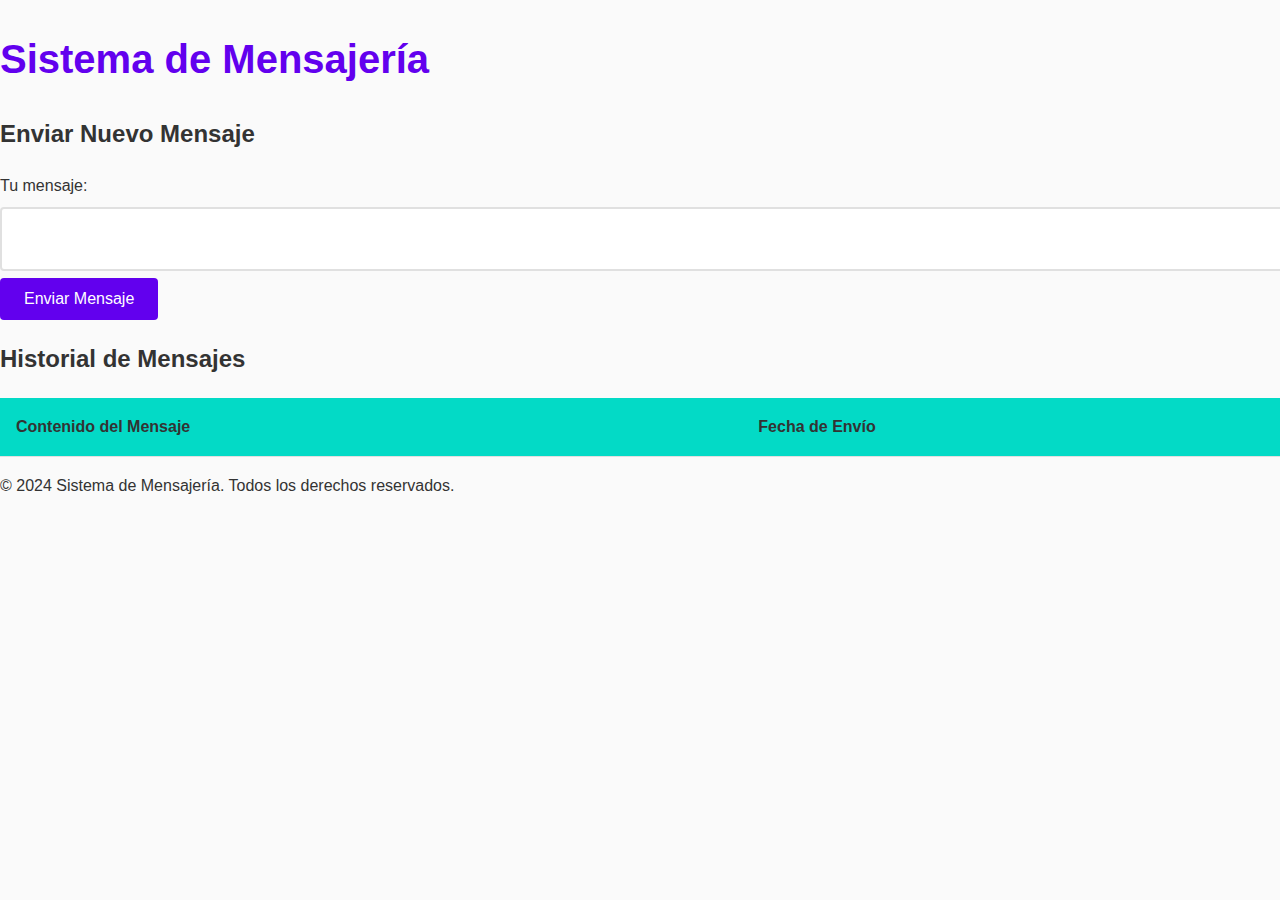
<file: src/main/resources/static/index.html>
<!DOCTYPE html>
<html lang="es">
<head>
    <meta charset="UTF-8">
    <meta name="viewport" content="width=device-width, initial-scale=1.0">
    <title>Sistema de Mensajería</title>
    <link rel="stylesheet" href="messages.css">
</head>
<body>
<header>
    <h1>Sistema de Mensajería</h1>
</header>

<main>
    <section class="message-form">
        <h2>Enviar Nuevo Mensaje</h2>
        <form id="messageForm">
            <div class="form-field">
                <label for="mensaje">Tu mensaje:</label>
                <textarea id="mensaje" name="mensaje" required></textarea>
            </div>
            <div class="form-actions">
                <button type="submit" onclick="loadGetMsg(event)">Enviar Mensaje</button>
            </div>
        </form>
    </section>

    <section class="message-history">
        <h2>Historial de Mensajes</h2>
        <div class="table-container">
            <table id="messageTable">
                <thead>
                <tr>
                    <th>Contenido del Mensaje</th>
                    <th>Fecha de Envío</th>
                </tr>
                </thead>
                <tbody id="messageList"></tbody>
            </table>
        </div>
    </section>
</main>

<footer>
    <p>&copy; 2024 Sistema de Mensajería. Todos los derechos reservados.</p>
</footer>

<script src="message.js"></script>
</body>
</html>
</file>
<file: src/main/resources/static/messages.css>
:root {
    --primary-color: #6200ee;
    --secondary-color: #03dac6;
    --background-color: #fafafa;
    --text-color: #333333;
    --error-color: #b00020;
}

body {
    font-family: 'Inter', sans-serif;
    background-color: var(--background-color);
    color: var(--text-color);
    line-height: 1.6;
    margin: 0;
    padding: 0;
}

.container {
    max-width: 1200px;
    margin: 0 auto;
    padding: 2rem;
}

.form-container {
    background-color: white;
    border-radius: 8px;
    box-shadow: 0 4px 6px rgba(0, 0, 0, 0.1);
    padding: 2rem;
    margin-bottom: 2rem;
}

h1 {
    color: var(--primary-color);
    font-size: 2.5rem;
    margin-bottom: 1.5rem;
}

label {
    display: block;
    margin-bottom: 0.5rem;
    font-weight: 500;
}

textarea {
    width: 100%;
    padding: 0.75rem;
    border: 2px solid #e0e0e0;
    border-radius: 4px;
    font-size: 1rem;
    transition: border-color 0.3s ease;
}

textarea:focus {
    border-color: var(--primary-color);
    outline: none;
}

button {
    background-color: var(--primary-color);
    color: white;
    border: none;
    border-radius: 4px;
    padding: 0.75rem 1.5rem;
    font-size: 1rem;
    font-weight: 500;
    cursor: pointer;
    transition: background-color 0.3s ease;
}

button:hover {
    background-color: #7c4dff;
}

.message-table {
    background-color: white;
    border-radius: 8px;
    box-shadow: 0 4px 6px rgba(0, 0, 0, 0.1);
    overflow: hidden;
}

table {
    width: 100%;
    border-collapse: collapse;
}

th, td {
    padding: 1rem;
    text-align: left;
    border-bottom: 1px solid #e0e0e0;
}

th {
    background-color: var(--secondary-color);
    color: var(--text-color);
    font-weight: 600;
}

tr:last-child td {
    border-bottom: none;
}

tr:hover {
    background-color: #f5f5f5;
}

@media (max-width: 768px) {
    .container {
        padding: 1rem;
    }

    h1 {
        font-size: 2rem;
    }

    .form-container, .message-table {
        padding: 1rem;
    }
}
</file>
